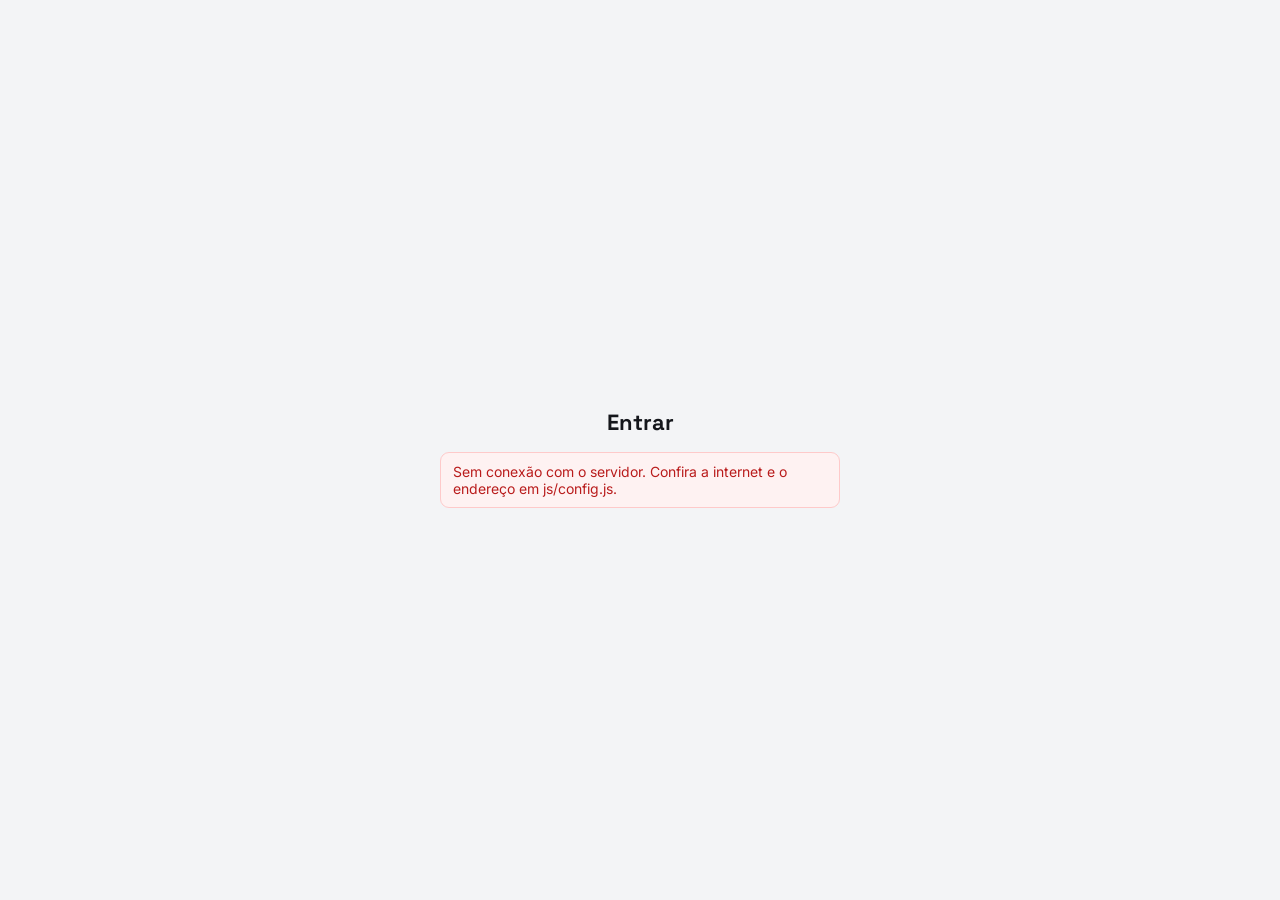
<file: site/index.html>
<!doctype html>
<html lang="pt-BR">
<head>
  <meta charset="utf-8">
  <meta name="viewport" content="width=device-width, initial-scale=1">
  <title>Entrar</title>
  <link rel="preconnect" href="https://fonts.googleapis.com">
  <link rel="stylesheet" href="https://fonts.googleapis.com/css2?family=Inter:wght@400;500;600;700&family=Space+Grotesk:wght@600;700&display=swap">
  <link rel="stylesheet" href="css/estilo.css">
</head>
<body>
  <div class="tela-login">
    <div class="caixa-login">
      <div id="marca"></div>
      <h1 id="titulo">Entrar</h1>

      <!-- Login -->
      <form id="form-login" class="card" style="display:none;flex-direction:column;gap:14px">
        <label>Usuário<input name="usuario" autocomplete="username" autocapitalize="none" required></label>
        <label>Senha<input name="senha" type="password" autocomplete="current-password" required></label>
        <div id="msg-login" class="msg"></div>
        <button class="botao" type="submit">Entrar</button>
      </form>

      <!-- Primeiro acesso -->
      <form id="form-setup" class="card" style="display:none;flex-direction:column;gap:14px">
        <p class="dica" style="margin:0">Primeiro acesso: crie a empresa e o usuário administrador. A chave de instalação é a que foi cadastrada no Worker.</p>
        <label>Chave de instalação<input name="chave" type="password" autocomplete="off" required></label>
        <label>Nome da empresa<input name="empresa_nome" required maxlength="80"></label>
        <label>Seu nome<input name="nome" required maxlength="80"></label>
        <label>Usuário<input name="usuario" autocomplete="username" autocapitalize="none" required>
          <span class="dica">3 a 30 caracteres, sem espaço (ex.: joao.silva)</span></label>
        <label>Senha<input name="senha" type="password" autocomplete="new-password" minlength="8" required>
          <span class="dica">Mínimo de 8 caracteres</span></label>
        <div id="msg-setup" class="msg"></div>
        <button class="botao" type="submit">Criar e entrar</button>
      </form>

      <div id="msg-geral" class="msg"></div>
    </div>
  </div>

  <script src="js/config.js"></script>
  <script src="js/api.js"></script>
  <script>
    const formLogin = document.getElementById('form-login');
    const formSetup = document.getElementById('form-setup');

    async function iniciar() {
      if (API.token()) { location.href = 'painel.html'; return; }
      try {
        const s = await API.req('/api/status');
        aplicarCor(s.empresa.cor_principal);
        document.getElementById('marca').append(logoEl(s.empresa));
        document.title = s.empresa.nome_fantasia;
        if (s.configurado) {
          document.getElementById('titulo').textContent = s.empresa.nome_fantasia;
          formLogin.style.display = 'flex';
        } else {
          document.getElementById('titulo').textContent = 'Configuração inicial';
          formSetup.style.display = 'flex';
        }
      } catch (e) {
        mostrarMsg(document.getElementById('msg-geral'), e.message);
      }
    }

    async function entrar(usuario, senha, msg) {
      const r = await API.req('/api/login', { metodo: 'POST', corpo: { usuario, senha } });
      API.salvarToken(r.token);
      location.href = 'painel.html';
    }

    formLogin.addEventListener('submit', async (ev) => {
      ev.preventDefault();
      const msg = document.getElementById('msg-login');
      const btn = formLogin.querySelector('button');
      limparMsg(msg); btn.disabled = true;
      const d = Object.fromEntries(new FormData(formLogin));
      try { await entrar(d.usuario, d.senha); }
      catch (e) { mostrarMsg(msg, e.message); btn.disabled = false; }
    });

    formSetup.addEventListener('submit', async (ev) => {
      ev.preventDefault();
      const msg = document.getElementById('msg-setup');
      const btn = formSetup.querySelector('button');
      limparMsg(msg); btn.disabled = true;
      const d = Object.fromEntries(new FormData(formSetup));
      try {
        await API.req('/api/setup', { metodo: 'POST', corpo: d });
        await entrar(d.usuario, d.senha);
      } catch (e) { mostrarMsg(msg, e.message); btn.disabled = false; }
    });

    iniciar();
  </script>
</body>
</html>
</file>
<file: site/css/estilo.css>
:root {
  --cor: #0EA5E9;
  --cor-texto: #04121C;
  --fundo: #F3F4F6;
  --texto: #14161B;
  --suave: #5B6270;
  --borda: #E3E6EB;
  --menu: #121419;
  --erro: #B91C1C;
  --ok: #15803D;
}

* { box-sizing: border-box; }
body { margin: 0; font-family: Inter, system-ui, -apple-system, 'Segoe UI', sans-serif; color: var(--texto); background: var(--fundo); }
h1, h2, h3, .titulo { font-family: 'Space Grotesk', Inter, sans-serif; }
a { color: #0369A1; }

/* ---------- Layout com menu ---------- */
.app { display: flex; min-height: 100vh; }
.menu { width: 250px; flex: none; background: var(--menu); color: #C9CED8; padding: 22px 14px; display: flex; flex-direction: column; gap: 20px; }
.marca { display: flex; align-items: center; gap: 12px; padding: 0 6px; }
.marca-logo { width: 42px; height: 42px; border-radius: 10px; background: var(--cor); color: var(--cor-texto); display: flex; align-items: center; justify-content: center; font-weight: 700; font-family: 'Space Grotesk', sans-serif; overflow: hidden; flex: none; }
.marca-logo img { width: 100%; height: 100%; object-fit: contain; background: #fff; }
.marca-nome { color: #fff; font-weight: 700; font-size: 15px; line-height: 1.2; }
.marca-sub { color: #8A92A3; font-size: 12px; }
.menu nav { display: flex; flex-direction: column; gap: 2px; }
.menu nav a, .menu nav span { display: flex; justify-content: space-between; align-items: center; padding: 11px 14px; border-radius: 10px; color: #C9CED8; text-decoration: none; font-size: 14px; font-weight: 500; }
.menu nav a:hover { background: #1F232C; color: #fff; }
.menu nav a.ativo { background: var(--cor); color: var(--cor-texto); font-weight: 600; }
.menu nav span { color: #6B7280; cursor: default; }
.menu nav small { font-size: 10px; text-transform: uppercase; letter-spacing: .04em; }
.menu-rodape { margin-top: auto; font-size: 12px; color: #8A92A3; padding: 0 6px; display: flex; flex-direction: column; gap: 8px; }
.menu-rodape b { color: #fff; }
.menu-rodape button { background: none; border: 1px solid #2D323C; color: #C9CED8; border-radius: 8px; padding: 8px; font: inherit; cursor: pointer; }
.conteudo { flex: 1; min-width: 0; padding: 28px 32px; display: flex; flex-direction: column; gap: 20px; }
.topo-mobile { display: none; }

/* ---------- Componentes ---------- */
.cabecalho h1 { margin: 0; font-size: 26px; }
.cabecalho p { margin: 4px 0 0; color: var(--suave); font-size: 14px; }
.card { background: #fff; border: 1px solid var(--borda); border-radius: 14px; padding: 20px; }
.card h2 { margin: 0 0 14px; font-size: 18px; }
.grade { display: grid; grid-template-columns: repeat(2, minmax(0, 1fr)); gap: 14px; }
.grade .inteiro { grid-column: 1 / -1; }
label { display: flex; flex-direction: column; gap: 6px; font-size: 13px; font-weight: 600; color: #3A404C; }
input, select, textarea { font: inherit; font-size: 14px; font-weight: 400; padding: 10px 12px; border: 1px solid #D4D8DF; border-radius: 9px; background: #fff; color: var(--texto); width: 100%; }
input:focus, select:focus, textarea:focus { outline: 2px solid var(--cor); outline-offset: 1px; }
.botao { font: 600 14px Inter, system-ui, sans-serif; background: var(--cor); color: var(--cor-texto); border: 0; border-radius: 10px; padding: 12px 18px; cursor: pointer; min-height: 44px; }
.botao:disabled { opacity: .6; cursor: wait; }
.botao.sec { background: #fff; color: var(--texto); border: 1px solid #D4D8DF; }
.botao.peq { padding: 8px 12px; min-height: 36px; font-size: 13px; }
.acoes { display: flex; gap: 10px; flex-wrap: wrap; align-items: center; }
.msg { font-size: 14px; padding: 10px 12px; border-radius: 9px; display: none; }
.msg.erro { display: block; background: #FEF2F2; color: var(--erro); border: 1px solid #FECACA; }
.msg.ok { display: block; background: #F0FDF4; color: var(--ok); border: 1px solid #BBF7D0; }
table { width: 100%; border-collapse: collapse; font-size: 14px; }
th { text-align: left; color: var(--suave); font-size: 12px; text-transform: uppercase; letter-spacing: .04em; padding: 8px 6px; }
td { padding: 12px 6px; border-top: 1px solid #EEF0F3; vertical-align: middle; }
.tabela { overflow-x: auto; }
.tag { font-size: 12px; font-weight: 600; padding: 4px 10px; border-radius: 999px; white-space: nowrap; }
.tag.admin { background: #E0F2FE; color: #075985; }
.tag.colab { background: #F3F4F6; color: #374151; }
.tag.inativo { background: #FEE2E2; color: #991B1B; }
.dica { font-size: 12px; color: var(--suave); font-weight: 400; }

/* ---------- Login ---------- */
.tela-login { min-height: 100vh; display: flex; align-items: center; justify-content: center; padding: 20px; }
.caixa-login { width: 100%; max-width: 400px; display: flex; flex-direction: column; gap: 16px; }
.caixa-login .marca-logo { width: 64px; height: 64px; font-size: 22px; margin: 0 auto; }
.caixa-login h1 { text-align: center; margin: 0; font-size: 22px; }

/* ---------- Celular ---------- */
@media (max-width: 860px) {
  .app { flex-direction: column; }
  .topo-mobile { display: flex; align-items: center; justify-content: space-between; background: var(--menu); color: #fff; padding: 12px 16px; }
  .topo-mobile button { background: none; border: 1px solid #2D323C; color: #fff; border-radius: 8px; padding: 8px 12px; font: inherit; }
  .menu { width: 100%; display: none; }
  .menu.aberto { display: flex; }
  .conteudo { padding: 20px 16px; }
  .grade { grid-template-columns: minmax(0, 1fr); }
}
</file>
